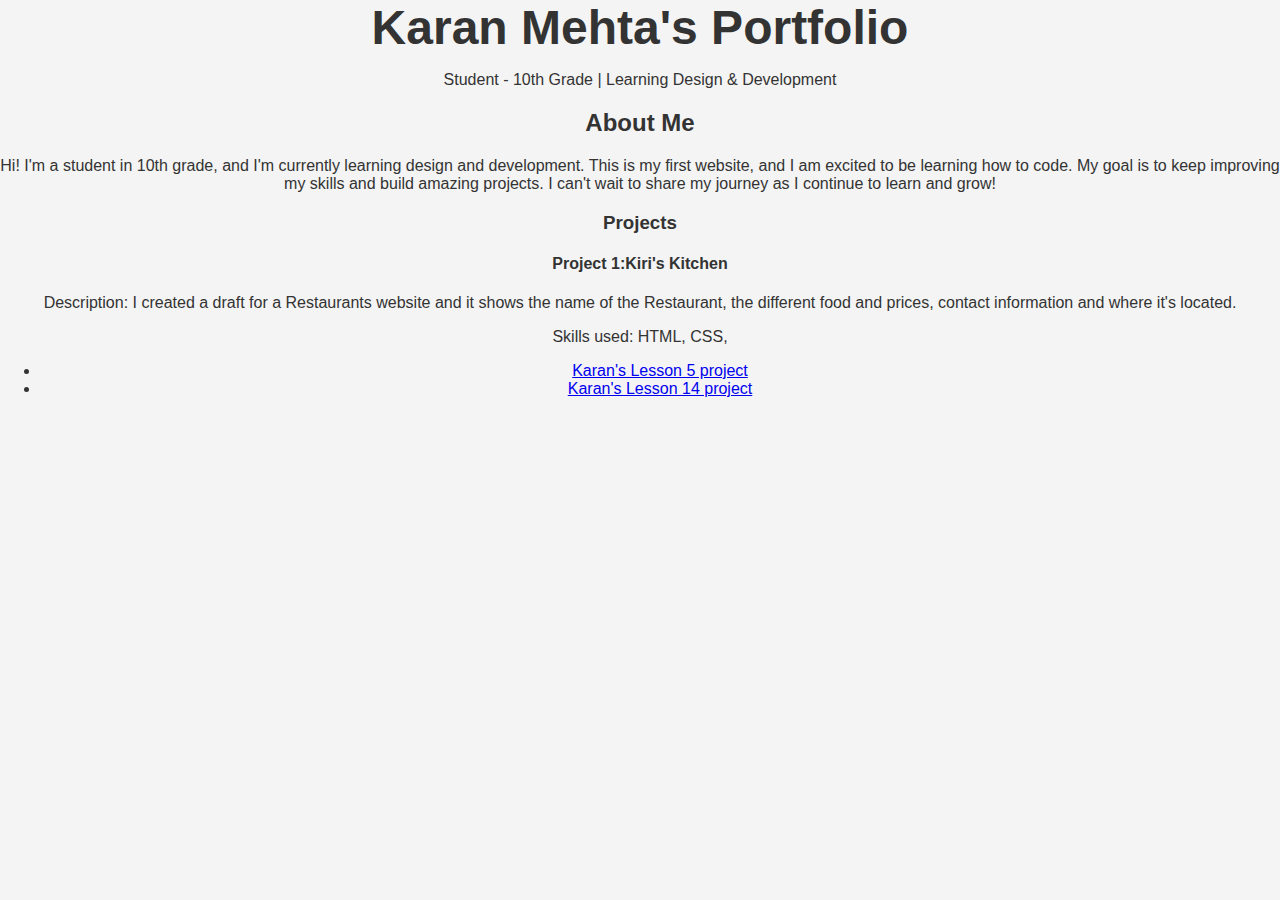
<file: index.html>
<!DOCTYPE html>
<html lang="en">
<head>
    <title>Karan Mehta's Portfolio</title>
    <link rel="stylesheet" href="styles.css"> 
</head>
<body>
    <head>
        <h1>Karan Mehta's Portfolio</h1>
        <p>Student - 10th Grade | Learning Design & Development</p>
    </head>
    
    <section>
        <h2>About Me</h2>
        <p>
            Hi! I'm a student in 10th grade, and I'm currently learning design and development. This is my first website, and I am excited to be learning how to code. My goal is to keep improving my skills and build amazing projects. I can't wait to share my journey as I continue to learn and grow!
        </p>

        <div class="projects">
            <h3><strong>Projects</strong></h3>
          
            <div class="project">
                <h4>Project 1:Kiri's Kitchen </h4>
                <p>Description: I created a draft for a Restaurants website and it shows the name of the Restaurant, the different food and prices, contact information and where it's located. </p>
                <p>Skills used: HTML, CSS,</p>
            </div>
    </section>


<ul>
    <li><a href = "https://karanm517.github.io/leson5_mini_activity/" > Karan's Lesson 5 project</a>

    <li/><a href = "lesson14/index.html"> Karan's Lesson 14 project</a>
<ul/>


</body>
</html>
</file>
<file: styles.css>
body {
    font-family: Arial, sans-serif;
    margin: 0;
    padding: 0;
    background-color: #f4f4f4;
    color: #333;
    text-align: center; 
}


head {
    background-color: #333;
    color: #fff;
    padding: 30px;
    text-align: center;
}

h1 {
    margin: 0;
    font-size: 3em; 
    font-weight: bold; 

 img {
  width: 300px;
  border-color: #00bcff;
  border-radius: 20px;
  margin: 5px;
}
}
</file>
